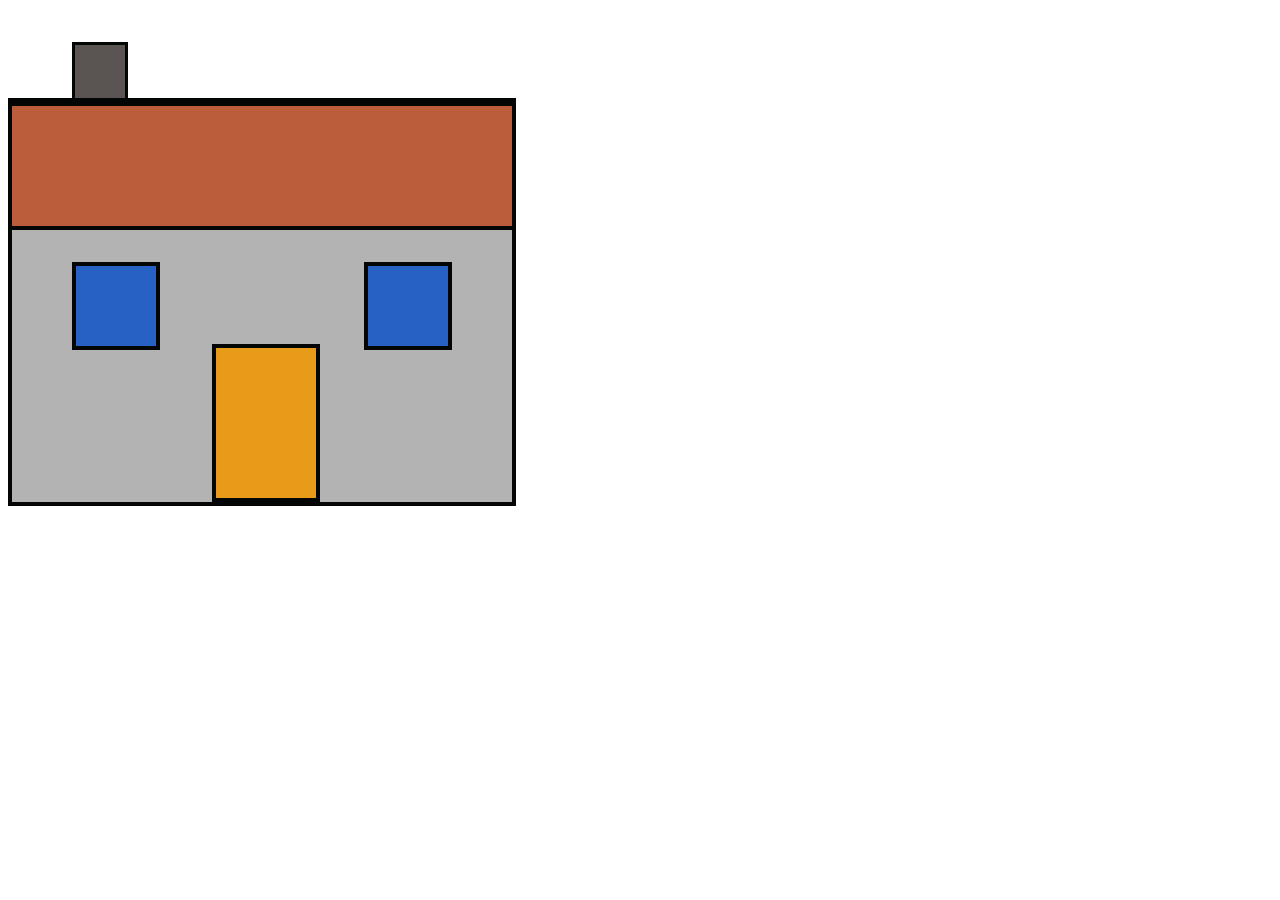
<file: labs13_lukisanRumah/index.html>
<!DOCTYPE html>
<html lang="en">
<head>
    <meta charset="utf-8">
    <meta name="viewport" content="width=device-width, initial-scale=1.0">
    <title>House Painting</title>
    <link rel="stylesheet" href="styles.css">
</head>
<body>
    <div id="house">
        <div id="chimney"></div>
        <div id="roof"></div>
        <div id="window-1"></div>
        <div id="window-2"></div>
        <div id="door"></div>
    </div>
</body>
</html>
</file>
<file: labs13_lukisanRumah/styles.css>
#house {
  top: 90px;
  position: relative;
  width: 500px;
  height: 400px;
  background-color: #B3B3B4;
  border: 4px solid #040505;
}

#chimney {
  position: absolute;
  top: -60px;
  left: 60px;
  width: 50px;
  height: 80px;
  background-color: #5A5453;
  border: 3px solid #040505;
  z-index: -1;
}

#roof {
  position: absolute;
  top: 0;
  left: -4px;
  width: 500px;
  height: 120px;
  background-color: #BB5C3A;
  border: 4px solid #040505;
}

#door {
  position: absolute;
  bottom: 0;
  left: 200px;
  width: 100px;
  height: 150px;
  background-color: #E89B19;
  border: 4px solid #040505;
}

#window-1 {
  position: absolute;
  top: 160px;
  left: 60px;
  width: 80px;
  height: 80px;
  background-color: #2661C3;
  border: 4px solid #040505;
}

#window-2 {
  position: absolute;
  top: 160px;
  right: 60px;
  width: 80px;
  height: 80px;
  background-color: #2661C3;
  border: 4px solid #040505;
}
</file>
